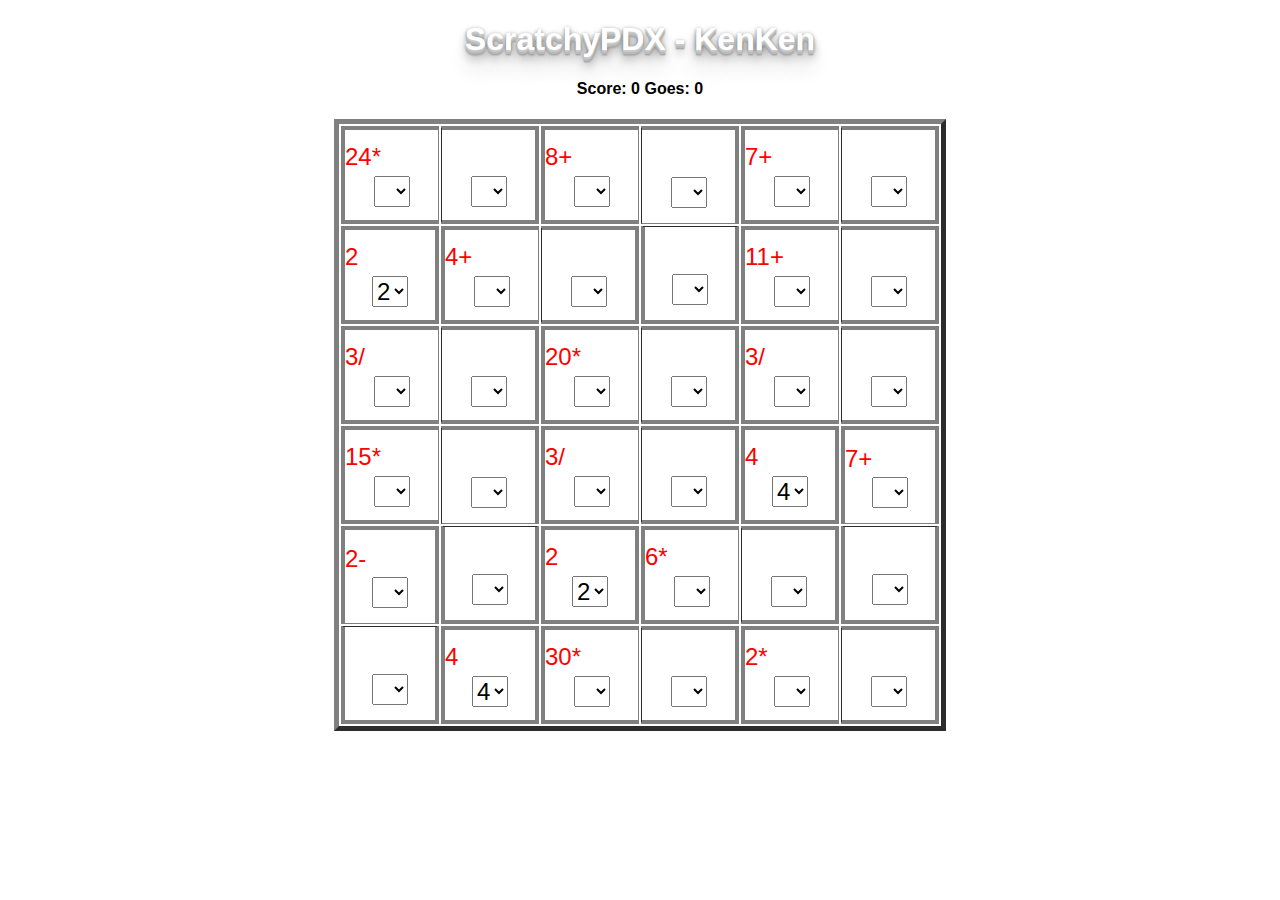
<file: index.html>
<!DOCTYPE html>
<html lang="en">
  <head>
    <meta charset="UTF-8" />
    <meta http-equiv="X-UA-Compatible" content="IE=edge" />
    <meta name="viewport" content="width=device-width, initial-scale=1.0" />
    <link rel="shortcut icon" href="images/kenken.png">
    <link rel="stylesheet" href="styles/main.css" />
    <title>KenKen | a ScratchyPDX Project</title>
    <script type="module" src="scripts/main.js"></script>
  </head>
  <body>
    <h1>ScratchyPDX - KenKen</h1>
    <h4>Score: 0 Goes: 0</h4>
    <div align="center" id="mydiv">
      <table border="5">
        <tbody>
          <tr>
            <td id="td11">&nbsp;&nbsp;&nbsp;&nbsp;&nbsp;</td>
            <td id="td12">&nbsp;&nbsp;&nbsp;&nbsp;&nbsp;</td>
            <td id="td13">&nbsp;&nbsp;&nbsp;&nbsp;&nbsp;</td>
            <td id="td14">&nbsp;&nbsp;&nbsp;&nbsp;&nbsp;</td>
            <td id="td15">&nbsp;&nbsp;&nbsp;&nbsp;&nbsp;</td>
            <td id="td16">&nbsp;&nbsp;&nbsp;&nbsp;&nbsp;</td>
          </tr>
          <tr>
            <td id="td21">&nbsp;&nbsp;&nbsp;&nbsp;&nbsp;</td>
            <td id="td22">&nbsp;&nbsp;&nbsp;&nbsp;&nbsp;</td>
            <td id="td23">&nbsp;&nbsp;&nbsp;&nbsp;&nbsp;</td>
            <td id="td24">&nbsp;&nbsp;&nbsp;&nbsp;&nbsp;</td>
            <td id="td25">&nbsp;&nbsp;&nbsp;&nbsp;&nbsp;</td>
            <td id="td26">&nbsp;&nbsp;&nbsp;&nbsp;&nbsp;</td>
          </tr>
          <tr>
            <td id="td31">&nbsp;&nbsp;&nbsp;&nbsp;&nbsp;</td>
            <td id="td32">&nbsp;&nbsp;&nbsp;&nbsp;&nbsp;</td>
            <td id="td33">&nbsp;&nbsp;&nbsp;&nbsp;&nbsp;</td>
            <td id="td34">&nbsp;&nbsp;&nbsp;&nbsp;&nbsp;</td>
            <td id="td35">&nbsp;&nbsp;&nbsp;&nbsp;&nbsp;</td>
            <td id="td36">&nbsp;&nbsp;&nbsp;&nbsp;&nbsp;</td>
          </tr>
          <tr>
            <td id="td41">&nbsp;&nbsp;&nbsp;&nbsp;&nbsp;</td>
            <td id="td42">&nbsp;&nbsp;&nbsp;&nbsp;&nbsp;</td>
            <td id="td43">&nbsp;&nbsp;&nbsp;&nbsp;&nbsp;</td>
            <td id="td44">&nbsp;&nbsp;&nbsp;&nbsp;&nbsp;</td>
            <td id="td45">&nbsp;&nbsp;&nbsp;&nbsp;&nbsp;</td>
            <td id="td46">&nbsp;&nbsp;&nbsp;&nbsp;&nbsp;</td>
          </tr>
          <tr>
            <td id="td51">&nbsp;&nbsp;&nbsp;&nbsp;&nbsp;</td>
            <td id="td52">&nbsp;&nbsp;&nbsp;&nbsp;&nbsp;</td>
            <td id="td53">&nbsp;&nbsp;&nbsp;&nbsp;&nbsp;</td>
            <td id="td54">&nbsp;&nbsp;&nbsp;&nbsp;&nbsp;</td>
            <td id="td55">&nbsp;&nbsp;&nbsp;&nbsp;&nbsp;</td>
            <td id="td56">&nbsp;&nbsp;&nbsp;&nbsp;&nbsp;</td>
          </tr>
          <tr>
            <td id="td61">&nbsp;&nbsp;&nbsp;&nbsp;&nbsp;</td>
            <td id="td62">&nbsp;&nbsp;&nbsp;&nbsp;&nbsp;</td>
            <td id="td63">&nbsp;&nbsp;&nbsp;&nbsp;&nbsp;</td>
            <td id="td64">&nbsp;&nbsp;&nbsp;&nbsp;&nbsp;</td>
            <td id="td65">&nbsp;&nbsp;&nbsp;&nbsp;&nbsp;</td>
            <td id="td66">&nbsp;&nbsp;&nbsp;&nbsp;&nbsp;</td>
          </tr>
        </tbody>
      </table>
    </div>
  </body>
</html>
</file>
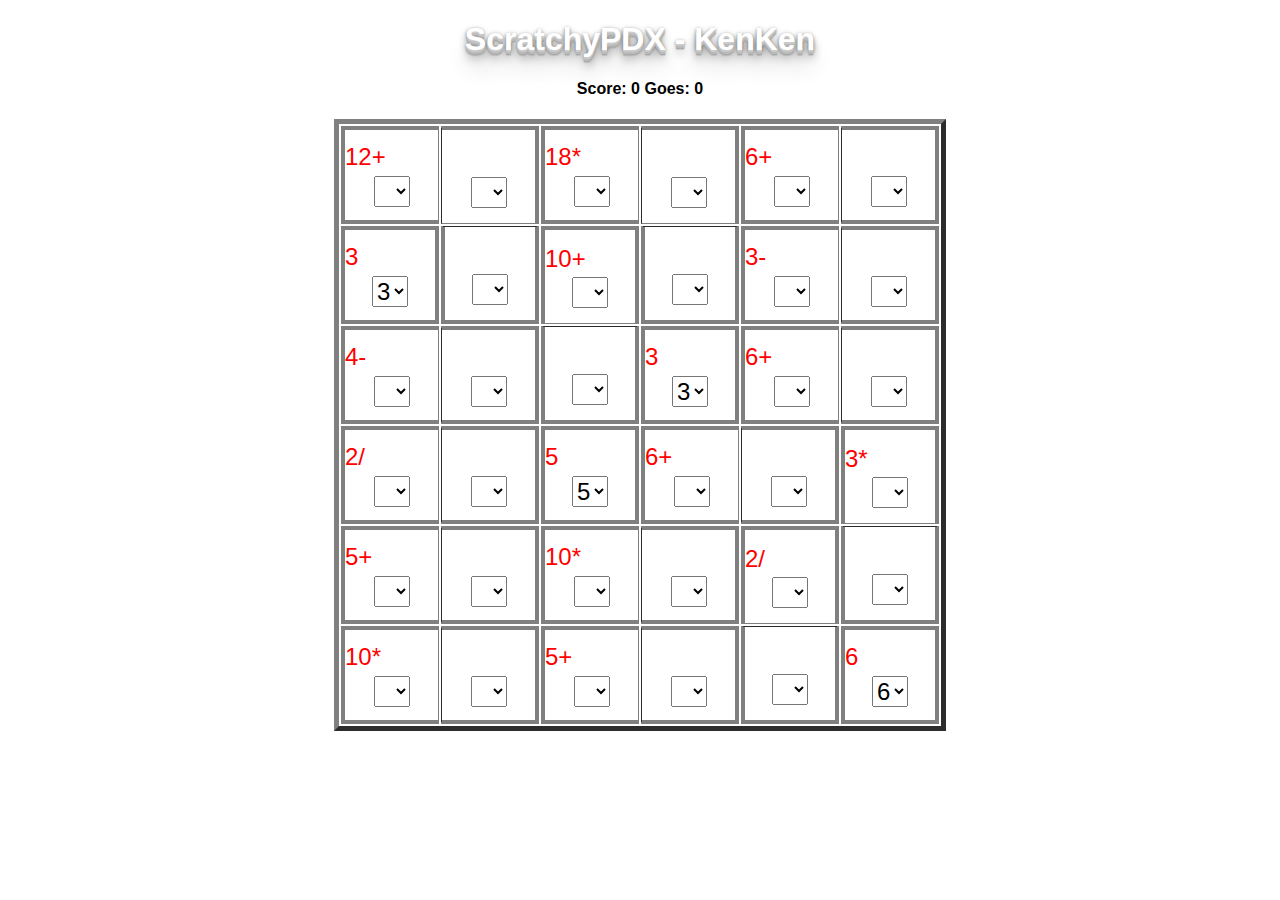
<file: kenken.html>
<!DOCTYPE html>
<html lang="en">
  <head>
    <meta charset="UTF-8" />
    <meta http-equiv="X-UA-Compatible" content="IE=edge" />
    <meta name="viewport" content="width=device-width, initial-scale=1.0" />
    <title>KenKen</title>
    <link rel="stylesheet" href="styles/main.css" />
    <script type="module" src="scripts/main.js"></script>
  </head>
  <body>
    <h1>ScratchyPDX - KenKen</h1>
    <h4>Score: 0 Goes: 0</h4>
    <div align="center" id="mydiv">
      <table border="5">
        <tbody>
          <tr>
            <td id="td11">&nbsp;&nbsp;&nbsp;&nbsp;&nbsp;</td>
            <td id="td12">&nbsp;&nbsp;&nbsp;&nbsp;&nbsp;</td>
            <td id="td13">&nbsp;&nbsp;&nbsp;&nbsp;&nbsp;</td>
            <td id="td14">&nbsp;&nbsp;&nbsp;&nbsp;&nbsp;</td>
            <td id="td15">&nbsp;&nbsp;&nbsp;&nbsp;&nbsp;</td>
            <td id="td16">&nbsp;&nbsp;&nbsp;&nbsp;&nbsp;</td>
          </tr>
          <tr>
            <td id="td21">&nbsp;&nbsp;&nbsp;&nbsp;&nbsp;</td>
            <td id="td22">&nbsp;&nbsp;&nbsp;&nbsp;&nbsp;</td>
            <td id="td23">&nbsp;&nbsp;&nbsp;&nbsp;&nbsp;</td>
            <td id="td24">&nbsp;&nbsp;&nbsp;&nbsp;&nbsp;</td>
            <td id="td25">&nbsp;&nbsp;&nbsp;&nbsp;&nbsp;</td>
            <td id="td26">&nbsp;&nbsp;&nbsp;&nbsp;&nbsp;</td>
          </tr>
          <tr>
            <td id="td31">&nbsp;&nbsp;&nbsp;&nbsp;&nbsp;</td>
            <td id="td32">&nbsp;&nbsp;&nbsp;&nbsp;&nbsp;</td>
            <td id="td33">&nbsp;&nbsp;&nbsp;&nbsp;&nbsp;</td>
            <td id="td34">&nbsp;&nbsp;&nbsp;&nbsp;&nbsp;</td>
            <td id="td35">&nbsp;&nbsp;&nbsp;&nbsp;&nbsp;</td>
            <td id="td36">&nbsp;&nbsp;&nbsp;&nbsp;&nbsp;</td>
          </tr>
          <tr>
            <td id="td41">&nbsp;&nbsp;&nbsp;&nbsp;&nbsp;</td>
            <td id="td42">&nbsp;&nbsp;&nbsp;&nbsp;&nbsp;</td>
            <td id="td43">&nbsp;&nbsp;&nbsp;&nbsp;&nbsp;</td>
            <td id="td44">&nbsp;&nbsp;&nbsp;&nbsp;&nbsp;</td>
            <td id="td45">&nbsp;&nbsp;&nbsp;&nbsp;&nbsp;</td>
            <td id="td46">&nbsp;&nbsp;&nbsp;&nbsp;&nbsp;</td>
          </tr>
          <tr>
            <td id="td51">&nbsp;&nbsp;&nbsp;&nbsp;&nbsp;</td>
            <td id="td52">&nbsp;&nbsp;&nbsp;&nbsp;&nbsp;</td>
            <td id="td53">&nbsp;&nbsp;&nbsp;&nbsp;&nbsp;</td>
            <td id="td54">&nbsp;&nbsp;&nbsp;&nbsp;&nbsp;</td>
            <td id="td55">&nbsp;&nbsp;&nbsp;&nbsp;&nbsp;</td>
            <td id="td56">&nbsp;&nbsp;&nbsp;&nbsp;&nbsp;</td>
          </tr>
          <tr>
            <td id="td61">&nbsp;&nbsp;&nbsp;&nbsp;&nbsp;</td>
            <td id="td62">&nbsp;&nbsp;&nbsp;&nbsp;&nbsp;</td>
            <td id="td63">&nbsp;&nbsp;&nbsp;&nbsp;&nbsp;</td>
            <td id="td64">&nbsp;&nbsp;&nbsp;&nbsp;&nbsp;</td>
            <td id="td65">&nbsp;&nbsp;&nbsp;&nbsp;&nbsp;</td>
            <td id="td66">&nbsp;&nbsp;&nbsp;&nbsp;&nbsp;</td>
          </tr>
        </tbody>
      </table>
    </div>
  </body>
</html>
</file>
<file: styles/main.css>
* {
  padding: 0;
  font-family: "Open Sans", Helvetica, sans-serif;
}

body {
  background-color: white;
}

.borderBottom {
  border-bottom: 4px solid grey;
}

.borderLeft {
  border-left: 4px solid grey;
}

.borderRight {
  border-right: 4px solid grey;
}

.borderTop {
 border-top: 4px solid grey;
}

div {
  align-items: center;
}

h1 {
  text-align: center;
  color: #ffffff;
  font-size: 24pt;
  text-shadow: 0 1px 0 #ccc, 0 2px 0 #c9c9c9, 0 3px 0 #bbb, 0 4px 0 #b9b9b9, 0 5px 0 #aaa, 0 6px 1px rgba(0, 0, 0, 0.1), 0 0 5px rgba(0, 0, 0, 0.1), 0 1px 3px rgba(0, 0, 0, 0.3), 0 3px 5px rgba(0, 0, 0, 0.2), 0 5px 10px rgba(0, 0, 0, 0.25), 0 10px 10px rgba(0, 0, 0, 0.2), 0 20px 20px rgba(0, 0, 0, 0.15);
}

h4 {
  text-align: center;
}

select {
  font-size: 1.5em;
}

sup {
  color: red;
  font-size: 1.5em;
}

table {
  border-width: "5px";
  padding: "5px"
}

td {
  background-color: white;
  height: 90px;
  width: 90px;
}

#td {
  border: 3px solid green;
}
</file>
